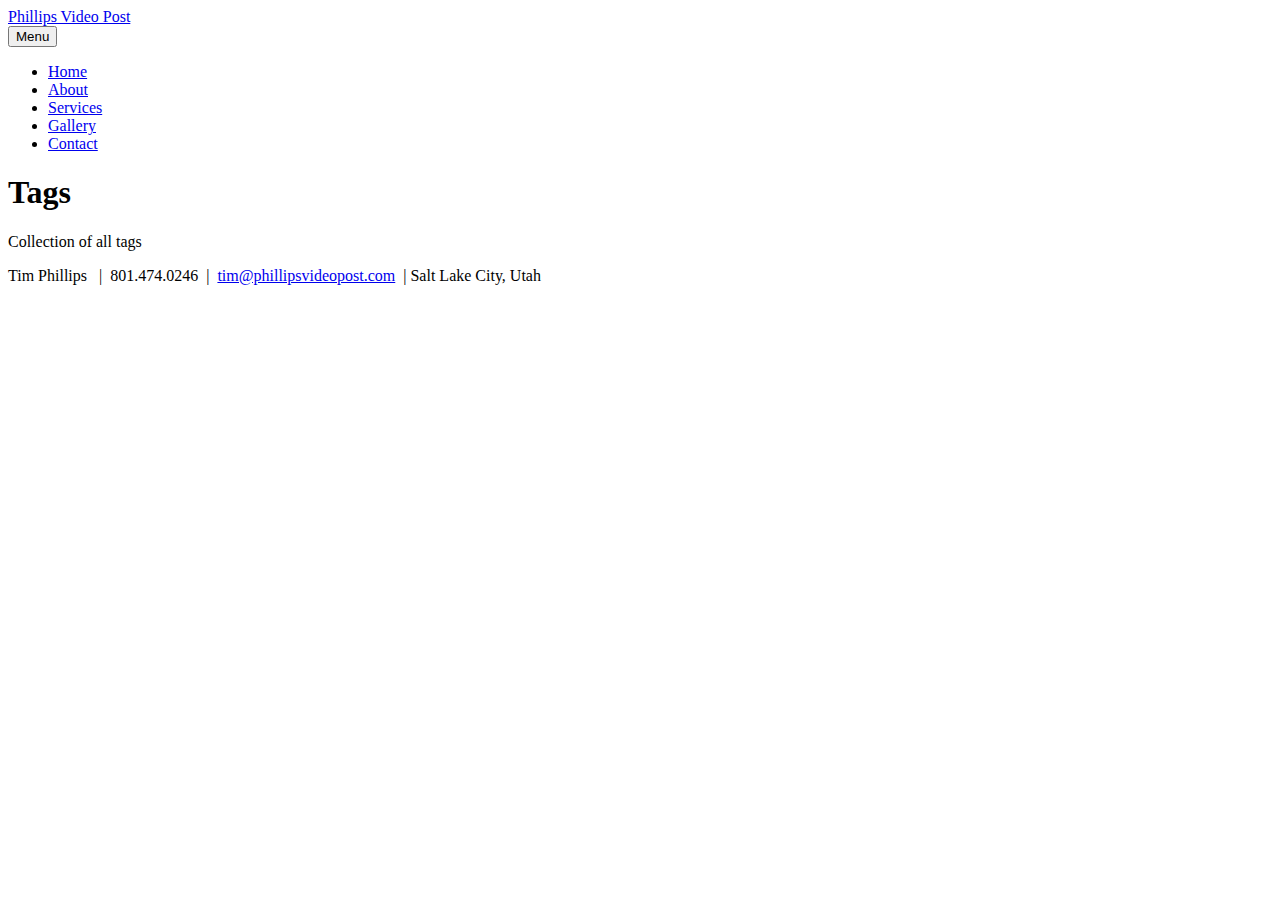
<file: tags/index.html>
<!DOCTYPE html><html lang="en-us"><head><meta charset="utf-8"><meta http-equiv="X-UA-Compatible" content="IE=edge"><meta name="viewport" content="width=device-width,initial-scale=1"><title>All tags - Phillips Video Post</title><meta name="robots" content="noindex, follow"><meta name="generator" content="Publii Open-Source CMS for Static Site"><meta property="og:title" content="Phillips Video Post"><meta property="og:image" content="https://phillipsvideopost.com/media/website/phillips_video_post_ogimage.jpg"><meta property="og:site_name" content="Phillips Video Post"><meta property="og:description" content="Welcome to Phillips Video Post. We are a full service video production studio located in Salt Lake City, Utah. We have been in business for over 26 years. You can read about our services, see examples of our work and read about our history by visiting our website."><meta property="og:url" content="https://phillipsvideopost.com/tags/"><meta property="og:type" content="website"><link rel="preload" href="https://phillipsvideopost.com/assets/dynamic/fonts/montserrat/montserrat.woff2" as="font" type="font/woff2" crossorigin><link rel="stylesheet" href="https://phillipsvideopost.com/assets/css/style.css"><script type="application/ld+json">{"@context":"http://schema.org","@type":"Organization","name":"Phillips Video Post","url":"https://phillipsvideopost.com/"}</script><noscript><style>img[loading] {
                    opacity: 1;
                }</style></noscript></head><body><div class="site-container"><header class="top" id="js-header"><a class="logo" href="https://phillipsvideopost.com/">Phillips Video Post</a><nav class="navbar js-navbar"><button class="navbar__toggle js-toggle" aria-label="Menu" aria-haspopup="true" aria-expanded="false"><span class="navbar__toggle-box"><span class="navbar__toggle-inner">Menu</span></span></button><ul class="navbar__menu"><li><a href="https://phillipsvideopost.com/" title="Home" target="_self">Home</a></li><li><a href="https://phillipsvideopost.com/our-history/" title="About" target="_self">About</a></li><li><a href="https://phillipsvideopost.com/our-services/" target="_self">Services</a></li><li><a href="https://phillipsvideopost.com/samples-of-our-work/" target="_self">Gallery</a></li><li><a href="https://phillipsvideopost.com/contact/" target="_self">Contact</a></li></ul></nav></header><main class="page page--tags"><div class="hero"><header class="hero__content"><div class="wrapper"><h1>Tags</h1><p>Collection of all tags</p></div></header></div><div class="wrapper"><ul class="feed feed--grid"></ul></div></main><footer class="footer"><div class="footer__copyright"><p>Tim Phillips   |  801.474.0246  |  <a href="mailto:tim@phillipsvideopost.com" title="Contact Us">tim@phillipsvideopost.com</a>  | Salt Lake City, Utah</p></div></footer></div><script defer="defer" src="https://phillipsvideopost.com/assets/js/scripts.min.js"></script><script>window.publiiThemeMenuConfig={mobileMenuMode:'sidebar',animationSpeed:300,submenuWidth: 'auto',doubleClickTime:500,mobileMenuExpandableSubmenus:true,relatedContainerForOverlayMenuSelector:'.top'};</script></body></html>
</file>
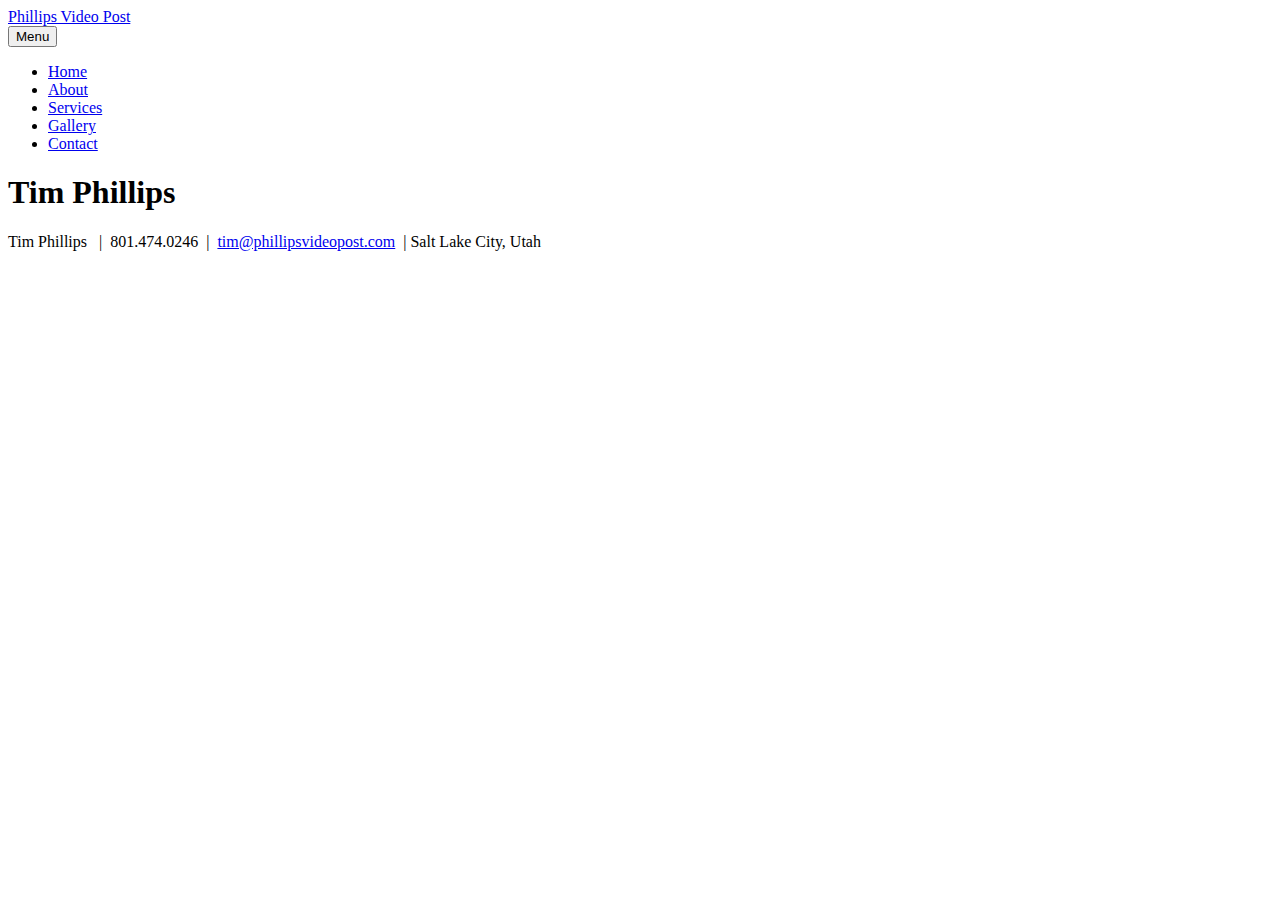
<file: authors/tim-phillips/index.html>
<!DOCTYPE html><html lang="en-us"><head><meta charset="utf-8"><meta http-equiv="X-UA-Compatible" content="IE=edge"><meta name="viewport" content="width=device-width,initial-scale=1"><title>Author: Tim Phillips - Phillips Video Post</title><meta name="robots" content="noindex, follow"><meta name="generator" content="Publii Open-Source CMS for Static Site"><meta property="og:title" content="Tim Phillips"><meta property="og:image" content="https://phillipsvideopost.com/media/website/phillips_video_post_ogimage.jpg"><meta property="og:site_name" content="Phillips Video Post"><meta property="og:description" content="Welcome to Phillips Video Post. We are a full service video production studio located in Salt Lake City, Utah. We have been in business for over 26 years. You can read about our services, see examples of our work and read about our history by visiting our website."><meta property="og:url" content="https://phillipsvideopost.com/authors/tim-phillips/"><meta property="og:type" content="website"><link rel="preload" href="https://phillipsvideopost.com/assets/dynamic/fonts/montserrat/montserrat.woff2" as="font" type="font/woff2" crossorigin><link rel="stylesheet" href="https://phillipsvideopost.com/assets/css/style.css"><script type="application/ld+json">{"@context":"http://schema.org","@type":"Organization","name":"Phillips Video Post","url":"https://phillipsvideopost.com/"}</script><noscript><style>img[loading] {
                    opacity: 1;
                }</style></noscript></head><body><div class="site-container"><header class="top" id="js-header"><a class="logo" href="https://phillipsvideopost.com/">Phillips Video Post</a><nav class="navbar js-navbar"><button class="navbar__toggle js-toggle" aria-label="Menu" aria-haspopup="true" aria-expanded="false"><span class="navbar__toggle-box"><span class="navbar__toggle-inner">Menu</span></span></button><ul class="navbar__menu"><li><a href="https://phillipsvideopost.com/" title="Home" target="_self">Home</a></li><li><a href="https://phillipsvideopost.com/our-history/" title="About" target="_self">About</a></li><li><a href="https://phillipsvideopost.com/our-services/" target="_self">Services</a></li><li><a href="https://phillipsvideopost.com/samples-of-our-work/" target="_self">Gallery</a></li><li><a href="https://phillipsvideopost.com/contact/" target="_self">Contact</a></li></ul></nav></header><main class="page page--author"><div class="hero"><div class="hero__content"><div class="wrapper"><h1>Tim Phillips</h1></div></div></div></main><footer class="footer"><div class="footer__copyright"><p>Tim Phillips   |  801.474.0246  |  <a href="mailto:tim@phillipsvideopost.com" title="Contact Us">tim@phillipsvideopost.com</a>  | Salt Lake City, Utah</p></div></footer></div><script defer="defer" src="https://phillipsvideopost.com/assets/js/scripts.min.js"></script><script>window.publiiThemeMenuConfig={mobileMenuMode:'sidebar',animationSpeed:300,submenuWidth: 'auto',doubleClickTime:500,mobileMenuExpandableSubmenus:true,relatedContainerForOverlayMenuSelector:'.top'};</script></body></html>
</file>
